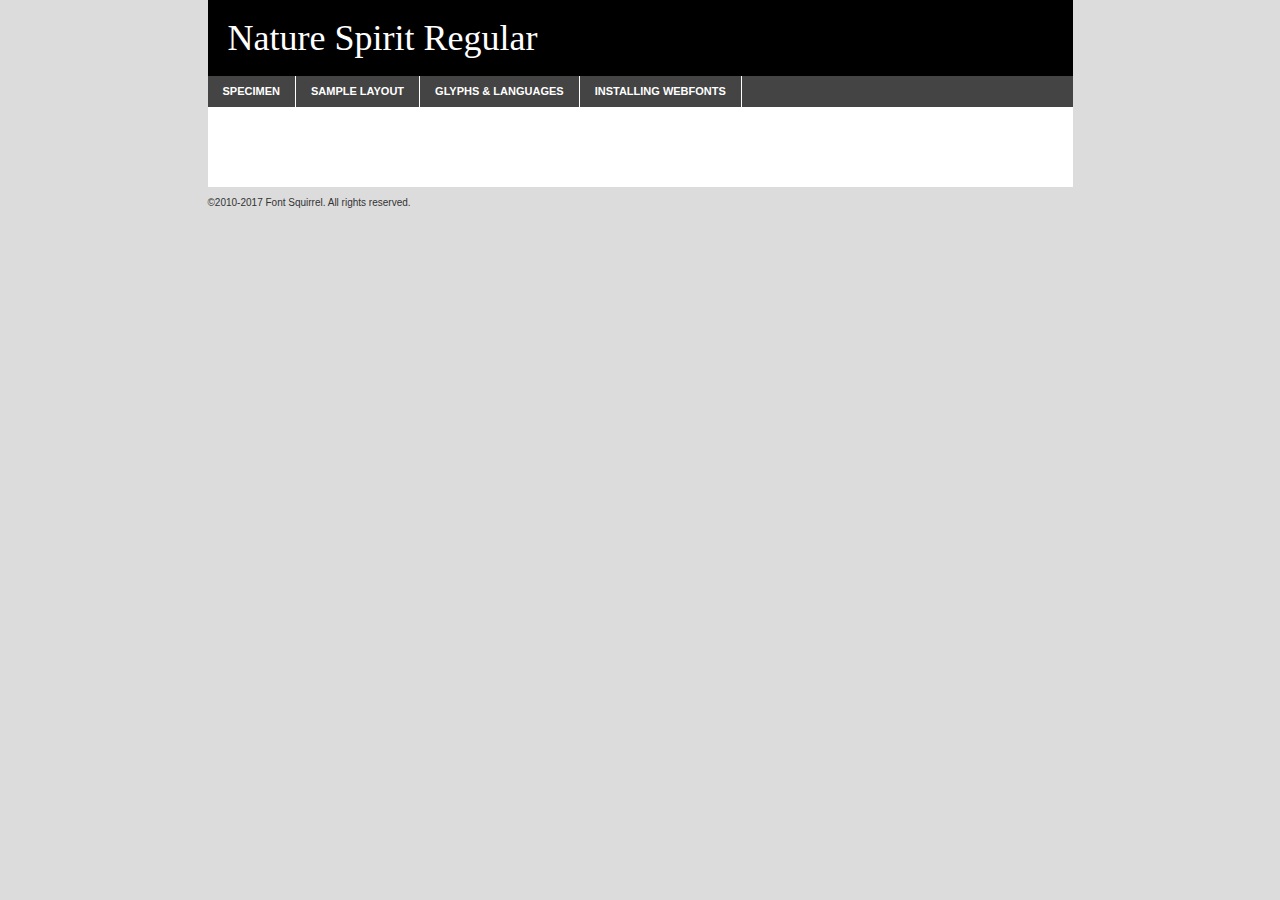
<file: fonts/naturespiritregular-demo.html>
<!DOCTYPE html PUBLIC "-//W3C//DTD XHTML 1.0 Transitional//EN"
	"http://www.w3.org/TR/xhtml1/DTD/xhtml1-transitional.dtd">

<html xmlns="http://www.w3.org/1999/xhtml" xml:lang="en" lang="en">
<head>
	<meta http-equiv="Content-Type" content="text/html; charset=utf-8" />
	<script src="http://ajax.googleapis.com/ajax/libs/jquery/1.7.2/jquery.min.js" type="text/javascript" charset="utf-8"></script>
	<script type="text/javascript">
	(function($){$.fn.easyTabs=function(option){var param=jQuery.extend({fadeSpeed:"fast",defaultContent:1,activeClass:'active'},option);$(this).each(function(){var thisId="#"+this.id;if(param.defaultContent==''){param.defaultContent=1;}
	if(typeof param.defaultContent=="number")
	{var defaultTab=$(thisId+" .tabs li:eq("+(param.defaultContent-1)+") a").attr('href').substr(1);}else{var defaultTab=param.defaultContent;}
	$(thisId+" .tabs li a").each(function(){var tabToHide=$(this).attr('href').substr(1);$("#"+tabToHide).addClass('easytabs-tab-content');});hideAll();changeContent(defaultTab);function hideAll(){$(thisId+" .easytabs-tab-content").hide();}
	function changeContent(tabId){hideAll();$(thisId+" .tabs li").removeClass(param.activeClass);$(thisId+" .tabs li a[href=#"+tabId+"]").closest('li').addClass(param.activeClass);if(param.fadeSpeed!="none")
	{$(thisId+" #"+tabId).fadeIn(param.fadeSpeed);}else{$(thisId+" #"+tabId).show();}}
	$(thisId+" .tabs li").click(function(){var tabId=$(this).find('a').attr('href').substr(1);changeContent(tabId);return false;});});}})(jQuery);
	</script>
	<link rel="stylesheet" href="specimen_files/specimen_stylesheet.css" type="text/css" charset="utf-8" />
	<link rel="stylesheet" href="stylesheet.css" type="text/css" charset="utf-8" />

	<style type="text/css">
					body{
				font-family: 'nature_spiritregular';
							}
		</style>

	<title>Nature Spirit Regular Specimen</title>
	
	
	<script type="text/javascript" charset="utf-8">
		$(document).ready(function() {
			$('#container').easyTabs({defaultContent:1});
		});
	</script>
</head>

<body>
<div id="container">
	<div id="header">
		Nature Spirit Regular	</div>
	<ul class="tabs">
		<li><a href="#specimen">Specimen</a></li>
		<li><a href="#layout">Sample Layout</a></li>
				<li><a href="#glyphs">Glyphs &amp; Languages</a></li>
		<li><a href="#installing">Installing Webfonts</a></li>
		
	</ul>
	
	<div id="main_content">

		
			<div id="specimen">
		
				<div class="section">
					<div class="grid12 firstcol">
						<div class="huge">AaBb</div>
					</div>
				</div>
		
				<div class="section">
					<div class="glyph_range">A&#x200B;B&#x200b;C&#x200b;D&#x200b;E&#x200b;F&#x200b;G&#x200b;H&#x200b;I&#x200b;J&#x200b;K&#x200b;L&#x200b;M&#x200b;N&#x200b;O&#x200b;P&#x200b;Q&#x200b;R&#x200b;S&#x200b;T&#x200b;U&#x200b;V&#x200b;W&#x200b;X&#x200b;Y&#x200b;Z&#x200b;a&#x200b;b&#x200b;c&#x200b;d&#x200b;e&#x200b;f&#x200b;g&#x200b;h&#x200b;i&#x200b;j&#x200b;k&#x200b;l&#x200b;m&#x200b;n&#x200b;o&#x200b;p&#x200b;q&#x200b;r&#x200b;s&#x200b;t&#x200b;u&#x200b;v&#x200b;w&#x200b;x&#x200b;y&#x200b;z&#x200b;1&#x200b;2&#x200b;3&#x200b;4&#x200b;5&#x200b;6&#x200b;7&#x200b;8&#x200b;9&#x200b;0&#x200b;&amp;&#x200b;.&#x200b;,&#x200b;?&#x200b;!&#x200b;&#64;&#x200b;(&#x200b;)&#x200b;#&#x200b;$&#x200b;%&#x200b;*&#x200b;+&#x200b;-&#x200b;=&#x200b;:&#x200b;;</div>
				</div>
				<div class="section">
					<div class="grid12 firstcol">
						<table class="sample_table">
							<tr><td>10</td><td class="size10">abcdefghijklmnopqrstuvwxyzABCDEFGHIJKLMNOPQRSTUVWXYZ0123456789abcdefghijklmnopqrstuvwxyzABCDEFGHIJKLMNOPQRSTUVWXYZ0123456789abcdefghijklmnopqrstuvwxyzABCDEFGHIJKLMNOPQRSTUVWXYZ</td></tr>
							<tr><td>11</td><td class="size11">abcdefghijklmnopqrstuvwxyzABCDEFGHIJKLMNOPQRSTUVWXYZ0123456789abcdefghijklmnopqrstuvwxyzABCDEFGHIJKLMNOPQRSTUVWXYZ0123456789abcdefghijklmnopqrstuvwxyzABCDEFGHIJKLMNOPQRSTUVWXYZ</td></tr>
							<tr><td>12</td><td class="size12">abcdefghijklmnopqrstuvwxyzABCDEFGHIJKLMNOPQRSTUVWXYZ0123456789abcdefghijklmnopqrstuvwxyzABCDEFGHIJKLMNOPQRSTUVWXYZ0123456789abcdefghijklmnopqrstuvwxyzABCDEFGHIJKLMNOPQRSTUVWXYZ</td></tr>
							<tr><td>13</td><td class="size13">abcdefghijklmnopqrstuvwxyzABCDEFGHIJKLMNOPQRSTUVWXYZ0123456789abcdefghijklmnopqrstuvwxyzABCDEFGHIJKLMNOPQRSTUVWXYZ0123456789abcdefghijklmnopqrstuvwxyzABCDEFGHIJKLMNOPQRSTUVWXYZ</td></tr>
							<tr><td>14</td><td class="size14">abcdefghijklmnopqrstuvwxyzABCDEFGHIJKLMNOPQRSTUVWXYZ0123456789abcdefghijklmnopqrstuvwxyzABCDEFGHIJKLMNOPQRSTUVWXYZ0123456789abcdefghijklmnopqrstuvwxyzABCDEFGHIJKLMNOPQRSTUVWXYZ</td></tr>
							<tr><td>16</td><td class="size16">abcdefghijklmnopqrstuvwxyzABCDEFGHIJKLMNOPQRSTUVWXYZ0123456789abcdefghijklmnopqrstuvwxyzABCDEFGHIJKLMNOPQRSTUVWXYZ</td></tr>
							<tr><td>18</td><td class="size18">abcdefghijklmnopqrstuvwxyzABCDEFGHIJKLMNOPQRSTUVWXYZ0123456789abcdefghijklmnopqrstuvwxyzABCDEFGHIJKLMNOPQRSTUVWXYZ</td></tr>
							<tr><td>20</td><td class="size20">abcdefghijklmnopqrstuvwxyzABCDEFGHIJKLMNOPQRSTUVWXYZ0123456789abcdefghijklmnopqrstuvwxyzABCDEFGHIJKLMNOPQRSTUVWXYZ</td></tr>
							<tr><td>24</td><td class="size24">abcdefghijklmnopqrstuvwxyzABCDEFGHIJKLMNOPQRSTUVWXYZ0123456789abcdefghijklmnopqrstuvwxyzABCDEFGHIJKLMNOPQRSTUVWXYZ</td></tr>
							<tr><td>30</td><td class="size30">abcdefghijklmnopqrstuvwxyzABCDEFGHIJKLMNOPQRSTUVWXYZ0123456789abcdefghijklmnopqrstuvwxyzABCDEFGHIJKLMNOPQRSTUVWXYZ</td></tr>
							<tr><td>36</td><td class="size36">abcdefghijklmnopqrstuvwxyzABCDEFGHIJKLMNOPQRSTUVWXYZ0123456789abcdefghijklmnopqrstuvwxyzABCDEFGHIJKLMNOPQRSTUVWXYZ</td></tr>
							<tr><td>48</td><td class="size48">abcdefghijklmnopqrstuvwxyzABCDEFGHIJKLMNOPQRSTUVWXYZ0123456789abcdefghijklmnopqrstuvwxyzABCDEFGHIJKLMNOPQRSTUVWXYZ</td></tr>
							<tr><td>60</td><td class="size60">abcdefghijklmnopqrstuvwxyzABCDEFGHIJKLMNOPQRSTUVWXYZ0123456789abcdefghijklmnopqrstuvwxyzABCDEFGHIJKLMNOPQRSTUVWXYZ</td></tr>
							<tr><td>72</td><td class="size72">abcdefghijklmnopqrstuvwxyzABCDEFGHIJKLMNOPQRSTUVWXYZ0123456789abcdefghijklmnopqrstuvwxyzABCDEFGHIJKLMNOPQRSTUVWXYZ</td></tr>
							<tr><td>90</td><td class="size90">abcdefghijklmnopqrstuvwxyzABCDEFGHIJKLMNOPQRSTUVWXYZ0123456789abcdefghijklmnopqrstuvwxyzABCDEFGHIJKLMNOPQRSTUVWXYZ</td></tr>
						</table>
				
					</div>
			
				</div>
		
		
		
								<div class="section" id="bodycomparison">


										<div id="xheight">
				<div class="fontbody">&#x25FC;&#x25FC;&#x25FC;&#x25FC;&#x25FC;&#x25FC;&#x25FC;&#x25FC;&#x25FC;&#x25FC;&#x25FC;&#x25FC;&#x25FC;&#x25FC;&#x25FC;&#x25FC;&#x25FC;&#x25FC;&#x25FC;&#x25FC;&#x25FC;&#x25FC;&#x25FC;&#x25FC;&#x25FC;&#x25FC;&#x25FC;&#x25FC;&#x25FC;&#x25FC;&#x25FC;&#x25FC;&#x25FC;&#x25FC;&#x25FC;&#x25FC;&#x25FC;&#x25FC;&#x25FC;&#x25FC;&#x25FC;&#x25FC;&#x25FC;&#x25FC;&#x25FC;&#x25FC;&#x25FC;&#x25FC;&#x25FC;&#x25FC;&#x25FC;&#x25FC;&#x25FC;&#x25FC;&#x25FC;&#x25FC;&#x25FC;&#x25FC;&#x25FC;&#x25FC;&#x25FC;&#x25FC;&#x25FC;&#x25FC;&#x25FC;&#x25FC;&#x25FC;&#x25FC;&#x25FC;&#x25FC;&#x25FC;&#x25FC;&#x25FC;&#x25FC;&#x25FC;&#x25FC;&#x25FC;&#x25FC;&#x25FC;&#x25FC;&#x25FC;&#x25FC;&#x25FC;&#x25FC;&#x25FC;&#x25FC;&#x25FC;&#x25FC;&#x25FC;&#x25FC;&#x25FC;&#x25FC;&#x25FC;&#x25FC;&#x25FC;&#x25FC;&#x25FC;&#x25FC;&#x25FC;body</div><div class="arialbody">body</div><div class="verdanabody">body</div><div class="georgiabody">body</div></div>
										<div class="fontbody" style="z-index:1">
											body<span>Nature Spirit Regular</span>
										</div>
										<div class="arialbody" style="z-index:1">
											body<span>Arial</span>
										</div>
										<div class="verdanabody" style="z-index:1">
											body<span>Verdana</span>
										</div>
										<div class="georgiabody" style="z-index:1">
											body<span>Georgia</span>
										</div>



								</div>
		
		
				<div class="section psample psample_row1" id="">
					
					<div class="grid2 firstcol">
						<p class="size10"><span>10.</span>Aenean lacinia bibendum nulla sed consectetur. Fusce dapibus, tellus ac cursus commodo, tortor mauris condimentum nibh, ut fermentum massa justo sit amet risus. Nullam id dolor id nibh ultricies vehicula ut id elit. Cum sociis natoque penatibus et magnis dis parturient montes, nascetur ridiculus mus. Nulla vitae elit libero, a pharetra augue.</p>
			
					</div>
					<div class="grid3">
						<p class="size11"><span>11.</span>Aenean lacinia bibendum nulla sed consectetur. Fusce dapibus, tellus ac cursus commodo, tortor mauris condimentum nibh, ut fermentum massa justo sit amet risus. Nullam id dolor id nibh ultricies vehicula ut id elit. Cum sociis natoque penatibus et magnis dis parturient montes, nascetur ridiculus mus. Nulla vitae elit libero, a pharetra augue.</p>
			
					</div>
					<div class="grid3">
						<p class="size12"><span>12.</span>Aenean lacinia bibendum nulla sed consectetur. Fusce dapibus, tellus ac cursus commodo, tortor mauris condimentum nibh, ut fermentum massa justo sit amet risus. Nullam id dolor id nibh ultricies vehicula ut id elit. Cum sociis natoque penatibus et magnis dis parturient montes, nascetur ridiculus mus. Nulla vitae elit libero, a pharetra augue.</p>
			
					</div>
					<div class="grid4">
						<p class="size13"><span>13.</span>Aenean lacinia bibendum nulla sed consectetur. Fusce dapibus, tellus ac cursus commodo, tortor mauris condimentum nibh, ut fermentum massa justo sit amet risus. Nullam id dolor id nibh ultricies vehicula ut id elit. Cum sociis natoque penatibus et magnis dis parturient montes, nascetur ridiculus mus. Nulla vitae elit libero, a pharetra augue.</p>
			
					</div>
					<div class="white_blend"></div>
					
				</div>
				<div class="section psample psample_row2" id="">
					<div class="grid3 firstcol">
						<p class="size14"><span>14.</span>Aenean lacinia bibendum nulla sed consectetur. Fusce dapibus, tellus ac cursus commodo, tortor mauris condimentum nibh, ut fermentum massa justo sit amet risus. Nullam id dolor id nibh ultricies vehicula ut id elit. Cum sociis natoque penatibus et magnis dis parturient montes, nascetur ridiculus mus. Nulla vitae elit libero, a pharetra augue.</p>
			
					</div>
					<div class="grid4">
						<p class="size16"><span>16.</span>Aenean lacinia bibendum nulla sed consectetur. Fusce dapibus, tellus ac cursus commodo, tortor mauris condimentum nibh, ut fermentum massa justo sit amet risus. Nullam id dolor id nibh ultricies vehicula ut id elit. Cum sociis natoque penatibus et magnis dis parturient montes, nascetur ridiculus mus. Nulla vitae elit libero, a pharetra augue.</p>
			
					</div>
					<div class="grid5">
						<p class="size18"><span>18.</span>Aenean lacinia bibendum nulla sed consectetur. Fusce dapibus, tellus ac cursus commodo, tortor mauris condimentum nibh, ut fermentum massa justo sit amet risus. Nullam id dolor id nibh ultricies vehicula ut id elit. Cum sociis natoque penatibus et magnis dis parturient montes, nascetur ridiculus mus. Nulla vitae elit libero, a pharetra augue.</p>
			
					</div>

					<div class="white_blend"></div>

				</div>
				
				<div class="section psample psample_row3" id="">
					<div class="grid5 firstcol">
						<p class="size20"><span>20.</span>Aenean lacinia bibendum nulla sed consectetur. Fusce dapibus, tellus ac cursus commodo, tortor mauris condimentum nibh, ut fermentum massa justo sit amet risus. Nullam id dolor id nibh ultricies vehicula ut id elit. Cum sociis natoque penatibus et magnis dis parturient montes, nascetur ridiculus mus. Nulla vitae elit libero, a pharetra augue.</p>
					</div>
					<div class="grid7">
						<p class="size24"><span>24.</span>Aenean lacinia bibendum nulla sed consectetur. Fusce dapibus, tellus ac cursus commodo, tortor mauris condimentum nibh, ut fermentum massa justo sit amet risus. Nullam id dolor id nibh ultricies vehicula ut id elit. Cum sociis natoque penatibus et magnis dis parturient montes, nascetur ridiculus mus. Nulla vitae elit libero, a pharetra augue.</p>
					</div>
					
					<div class="white_blend"></div>
					
				</div>
				
				<div class="section psample psample_row4" id="">
					<div class="grid12 firstcol">
						<p class="size30"><span>30.</span>Aenean lacinia bibendum nulla sed consectetur. Fusce dapibus, tellus ac cursus commodo, tortor mauris condimentum nibh, ut fermentum massa justo sit amet risus. Nullam id dolor id nibh ultricies vehicula ut id elit. Cum sociis natoque penatibus et magnis dis parturient montes, nascetur ridiculus mus. Nulla vitae elit libero, a pharetra augue.</p>
					</div>
					<div class="white_blend"></div>
					
				</div>
				
				
				
				<div class="section psample psample_row1 fullreverse">
					<div class="grid2 firstcol">
						<p class="size10"><span>10.</span>Aenean lacinia bibendum nulla sed consectetur. Fusce dapibus, tellus ac cursus commodo, tortor mauris condimentum nibh, ut fermentum massa justo sit amet risus. Nullam id dolor id nibh ultricies vehicula ut id elit. Cum sociis natoque penatibus et magnis dis parturient montes, nascetur ridiculus mus. Nulla vitae elit libero, a pharetra augue.</p>
			
					</div>
					<div class="grid3">
						<p class="size11"><span>11.</span>Aenean lacinia bibendum nulla sed consectetur. Fusce dapibus, tellus ac cursus commodo, tortor mauris condimentum nibh, ut fermentum massa justo sit amet risus. Nullam id dolor id nibh ultricies vehicula ut id elit. Cum sociis natoque penatibus et magnis dis parturient montes, nascetur ridiculus mus. Nulla vitae elit libero, a pharetra augue.</p>
			
					</div>
					<div class="grid3">
						<p class="size12"><span>12.</span>Aenean lacinia bibendum nulla sed consectetur. Fusce dapibus, tellus ac cursus commodo, tortor mauris condimentum nibh, ut fermentum massa justo sit amet risus. Nullam id dolor id nibh ultricies vehicula ut id elit. Cum sociis natoque penatibus et magnis dis parturient montes, nascetur ridiculus mus. Nulla vitae elit libero, a pharetra augue.</p>
			
					</div>
					<div class="grid4">
						<p class="size13"><span>13.</span>Aenean lacinia bibendum nulla sed consectetur. Fusce dapibus, tellus ac cursus commodo, tortor mauris condimentum nibh, ut fermentum massa justo sit amet risus. Nullam id dolor id nibh ultricies vehicula ut id elit. Cum sociis natoque penatibus et magnis dis parturient montes, nascetur ridiculus mus. Nulla vitae elit libero, a pharetra augue.</p>
			
					</div>
					<div class="black_blend"></div>
					
				</div>
				
				<div class="section psample psample_row2 fullreverse">
					<div class="grid3 firstcol">
						<p class="size14"><span>14.</span>Aenean lacinia bibendum nulla sed consectetur. Fusce dapibus, tellus ac cursus commodo, tortor mauris condimentum nibh, ut fermentum massa justo sit amet risus. Nullam id dolor id nibh ultricies vehicula ut id elit. Cum sociis natoque penatibus et magnis dis parturient montes, nascetur ridiculus mus. Nulla vitae elit libero, a pharetra augue.</p>
			
					</div>
					<div class="grid4">
						<p class="size16"><span>16.</span>Aenean lacinia bibendum nulla sed consectetur. Fusce dapibus, tellus ac cursus commodo, tortor mauris condimentum nibh, ut fermentum massa justo sit amet risus. Nullam id dolor id nibh ultricies vehicula ut id elit. Cum sociis natoque penatibus et magnis dis parturient montes, nascetur ridiculus mus. Nulla vitae elit libero, a pharetra augue.</p>
			
					</div>
					<div class="grid5">
						<p class="size18"><span>18.</span>Aenean lacinia bibendum nulla sed consectetur. Fusce dapibus, tellus ac cursus commodo, tortor mauris condimentum nibh, ut fermentum massa justo sit amet risus. Nullam id dolor id nibh ultricies vehicula ut id elit. Cum sociis natoque penatibus et magnis dis parturient montes, nascetur ridiculus mus. Nulla vitae elit libero, a pharetra augue.</p>
			
					</div>
					<div class="black_blend"></div>

				</div>
				
				<div class="section psample fullreverse psample_row3" id="">
					<div class="grid5 firstcol">
						<p class="size20"><span>20.</span>Aenean lacinia bibendum nulla sed consectetur. Fusce dapibus, tellus ac cursus commodo, tortor mauris condimentum nibh, ut fermentum massa justo sit amet risus. Nullam id dolor id nibh ultricies vehicula ut id elit. Cum sociis natoque penatibus et magnis dis parturient montes, nascetur ridiculus mus. Nulla vitae elit libero, a pharetra augue.</p>
					</div>
					<div class="grid7">
						<p class="size24"><span>24.</span>Aenean lacinia bibendum nulla sed consectetur. Fusce dapibus, tellus ac cursus commodo, tortor mauris condimentum nibh, ut fermentum massa justo sit amet risus. Nullam id dolor id nibh ultricies vehicula ut id elit. Cum sociis natoque penatibus et magnis dis parturient montes, nascetur ridiculus mus. Nulla vitae elit libero, a pharetra augue.</p>
					</div>
					
					<div class="black_blend"></div>
					
				</div>
				
				<div class="section psample fullreverse psample_row4" id="" style="border-bottom: 20px #000 solid;">
					<div class="grid12 firstcol">
						<p class="size30"><span>30.</span>Aenean lacinia bibendum nulla sed consectetur. Fusce dapibus, tellus ac cursus commodo, tortor mauris condimentum nibh, ut fermentum massa justo sit amet risus. Nullam id dolor id nibh ultricies vehicula ut id elit. Cum sociis natoque penatibus et magnis dis parturient montes, nascetur ridiculus mus. Nulla vitae elit libero, a pharetra augue.</p>
					</div>
					<div class="black_blend"></div>
					
				</div>
				
				
				
				
			</div>
			
			<div id="layout">
				
				<div class="section">
					
					<div class="grid12 firstcol">
						<h1>Lorem Ipsum Dolor</h1>
						<h2>Etiam porta sem malesuada magna mollis euismod</h2>
						
						<p class="byline">By <a href="#link">Aenean Lacinia</a></p>
					</div>
				</div>
				<div class="section">
					<div class="grid8 firstcol">
						<p class="large">Donec sed odio dui. Morbi leo risus, porta ac consectetur ac, vestibulum at eros. Fusce dapibus, tellus ac cursus commodo, tortor mauris condimentum nibh, ut fermentum massa justo sit amet risus. </p>

						
						<h3>Pellentesque ornare sem</h3>

						<p>Maecenas sed diam eget risus varius blandit sit amet non magna. Maecenas faucibus mollis interdum. Donec ullamcorper nulla non metus auctor fringilla. Nullam id dolor id nibh ultricies vehicula ut id elit. Nullam id dolor id nibh ultricies vehicula ut id elit. </p>

						<p>Aenean eu leo quam. Pellentesque ornare sem lacinia quam venenatis vestibulum. Lorem ipsum dolor sit amet, consectetur adipiscing elit. Cum sociis natoque penatibus et magnis dis parturient montes, nascetur ridiculus mus. </p>

						<p>Nulla vitae elit libero, a pharetra augue. Praesent commodo cursus magna, vel scelerisque nisl consectetur et. Aenean lacinia bibendum nulla sed consectetur. </p>

						<p>Nullam quis risus eget urna mollis ornare vel eu leo. Nullam quis risus eget urna mollis ornare vel eu leo. Maecenas sed diam eget risus varius blandit sit amet non magna. Donec ullamcorper nulla non metus auctor fringilla. </p>

						<h3>Cras mattis consectetur</h3>

						<p>Aenean eu leo quam. Pellentesque ornare sem lacinia quam venenatis vestibulum. Aenean lacinia bibendum nulla sed consectetur. Integer posuere erat a ante venenatis dapibus posuere velit aliquet. Cras mattis consectetur purus sit amet fermentum. </p>

						<p>Nullam id dolor id nibh ultricies vehicula ut id elit. Nullam quis risus eget urna mollis ornare vel eu leo. Cras mattis consectetur purus sit amet fermentum.</p>
					</div>
					
					<div class="grid4 sidebar">
						
						<div class="box reverse">
							<p class="last">Nullam quis risus eget urna mollis ornare vel eu leo. Donec ullamcorper nulla non metus auctor fringilla. Cras mattis consectetur purus sit amet fermentum. Sed posuere consectetur est at lobortis. Lorem ipsum dolor sit amet, consectetur adipiscing elit. </p>
						</div>
						
						<p class="caption">Maecenas sed diam eget risus varius.</p>

						<p>Vestibulum id ligula porta felis euismod semper. Integer posuere erat a ante venenatis dapibus posuere velit aliquet. Vestibulum id ligula porta felis euismod semper. Sed posuere consectetur est at lobortis. Maecenas sed diam eget risus varius blandit sit amet non magna. Fusce dapibus, tellus ac cursus commodo, tortor mauris condimentum nibh, ut fermentum massa justo sit amet risus. </p>

					

						<p>Duis mollis, est non commodo luctus, nisi erat porttitor ligula, eget lacinia odio sem nec elit. Aenean lacinia bibendum nulla sed consectetur. Vivamus sagittis lacus vel augue laoreet rutrum faucibus dolor auctor. Aenean lacinia bibendum nulla sed consectetur. Nullam quis risus eget urna mollis ornare vel eu leo. </p>

						<p>Praesent commodo cursus magna, vel scelerisque nisl consectetur et. Donec ullamcorper nulla non metus auctor fringilla. Maecenas faucibus mollis interdum. Fusce dapibus, tellus ac cursus commodo, tortor mauris condimentum nibh, ut fermentum massa justo sit amet risus. </p>

					</div>
				</div>
				
			</div>


			



		<div id="glyphs">
			<div class="section">
				<div class="grid12 firstcol">
			
				<h1>Language Support</h1>
				<p>The subset of Nature Spirit Regular in this kit supports the following languages:<br />
			
					English, Arrernte, Bislama, Cebuano, Fijian, Gilbertese, Hmong, Ibanag, Iloko_ilokano, Interglossa_glosa, Interlingua, Lojban, Norfolk_pitcairnese, Oromo, Rotokas, Seychelles_creole, Shona, Somali, Southern_ndebele, Swahili, Swati_swazi, Tok_pisin, Warlpiri, Xhosa, Zulu, Latinbasic, Demo				</p>
				<h1>Glyph Chart</h1>
				<p>The subset of Nature Spirit Regular in this kit includes all the glyphs listed below. Unicode entities are included above each glyph to help you insert individual characters into your layout.</p>
				<div id="glyph_chart">
			
																				 <div><p>&amp;#13;</p>&#13;</div>
																				 <div><p>&amp;#32;</p>&#32;</div>
																				 <div><p>&amp;#33;</p>&#33;</div>
																				 <div><p>&amp;#34;</p>&#34;</div>
																				 <div><p>&amp;#35;</p>&#35;</div>
																				 <div><p>&amp;#36;</p>&#36;</div>
																				 <div><p>&amp;#37;</p>&#37;</div>
																				 <div><p>&amp;#38;</p>&#38;</div>
																				 <div><p>&amp;#39;</p>&#39;</div>
																				 <div><p>&amp;#40;</p>&#40;</div>
																				 <div><p>&amp;#41;</p>&#41;</div>
																				 <div><p>&amp;#42;</p>&#42;</div>
																				 <div><p>&amp;#43;</p>&#43;</div>
																				 <div><p>&amp;#44;</p>&#44;</div>
																				 <div><p>&amp;#45;</p>&#45;</div>
																				 <div><p>&amp;#46;</p>&#46;</div>
																				 <div><p>&amp;#47;</p>&#47;</div>
																				 <div><p>&amp;#48;</p>&#48;</div>
																				 <div><p>&amp;#49;</p>&#49;</div>
																				 <div><p>&amp;#50;</p>&#50;</div>
																				 <div><p>&amp;#51;</p>&#51;</div>
																				 <div><p>&amp;#52;</p>&#52;</div>
																				 <div><p>&amp;#53;</p>&#53;</div>
																				 <div><p>&amp;#54;</p>&#54;</div>
																				 <div><p>&amp;#55;</p>&#55;</div>
																				 <div><p>&amp;#56;</p>&#56;</div>
																				 <div><p>&amp;#57;</p>&#57;</div>
																				 <div><p>&amp;#58;</p>&#58;</div>
																				 <div><p>&amp;#59;</p>&#59;</div>
																				 <div><p>&amp;#60;</p>&#60;</div>
																				 <div><p>&amp;#61;</p>&#61;</div>
																				 <div><p>&amp;#62;</p>&#62;</div>
																				 <div><p>&amp;#63;</p>&#63;</div>
																				 <div><p>&amp;#64;</p>&#64;</div>
																				 <div><p>&amp;#65;</p>&#65;</div>
																				 <div><p>&amp;#66;</p>&#66;</div>
																				 <div><p>&amp;#67;</p>&#67;</div>
																				 <div><p>&amp;#68;</p>&#68;</div>
																				 <div><p>&amp;#69;</p>&#69;</div>
																				 <div><p>&amp;#70;</p>&#70;</div>
																				 <div><p>&amp;#71;</p>&#71;</div>
																				 <div><p>&amp;#72;</p>&#72;</div>
																				 <div><p>&amp;#73;</p>&#73;</div>
																				 <div><p>&amp;#74;</p>&#74;</div>
																				 <div><p>&amp;#75;</p>&#75;</div>
																				 <div><p>&amp;#76;</p>&#76;</div>
																				 <div><p>&amp;#77;</p>&#77;</div>
																				 <div><p>&amp;#78;</p>&#78;</div>
																				 <div><p>&amp;#79;</p>&#79;</div>
																				 <div><p>&amp;#80;</p>&#80;</div>
																				 <div><p>&amp;#81;</p>&#81;</div>
																				 <div><p>&amp;#82;</p>&#82;</div>
																				 <div><p>&amp;#83;</p>&#83;</div>
																				 <div><p>&amp;#84;</p>&#84;</div>
																				 <div><p>&amp;#85;</p>&#85;</div>
																				 <div><p>&amp;#86;</p>&#86;</div>
																				 <div><p>&amp;#87;</p>&#87;</div>
																				 <div><p>&amp;#88;</p>&#88;</div>
																				 <div><p>&amp;#89;</p>&#89;</div>
																				 <div><p>&amp;#90;</p>&#90;</div>
																				 <div><p>&amp;#91;</p>&#91;</div>
																				 <div><p>&amp;#92;</p>&#92;</div>
																				 <div><p>&amp;#93;</p>&#93;</div>
																				 <div><p>&amp;#94;</p>&#94;</div>
																				 <div><p>&amp;#97;</p>&#97;</div>
																				 <div><p>&amp;#98;</p>&#98;</div>
																				 <div><p>&amp;#99;</p>&#99;</div>
																				 <div><p>&amp;#100;</p>&#100;</div>
																				 <div><p>&amp;#101;</p>&#101;</div>
																				 <div><p>&amp;#102;</p>&#102;</div>
																				 <div><p>&amp;#103;</p>&#103;</div>
																				 <div><p>&amp;#104;</p>&#104;</div>
																				 <div><p>&amp;#105;</p>&#105;</div>
																				 <div><p>&amp;#106;</p>&#106;</div>
																				 <div><p>&amp;#107;</p>&#107;</div>
																				 <div><p>&amp;#108;</p>&#108;</div>
																				 <div><p>&amp;#109;</p>&#109;</div>
																				 <div><p>&amp;#110;</p>&#110;</div>
																				 <div><p>&amp;#111;</p>&#111;</div>
																				 <div><p>&amp;#112;</p>&#112;</div>
																				 <div><p>&amp;#113;</p>&#113;</div>
																				 <div><p>&amp;#114;</p>&#114;</div>
																				 <div><p>&amp;#115;</p>&#115;</div>
																				 <div><p>&amp;#116;</p>&#116;</div>
																				 <div><p>&amp;#117;</p>&#117;</div>
																				 <div><p>&amp;#118;</p>&#118;</div>
																				 <div><p>&amp;#119;</p>&#119;</div>
																				 <div><p>&amp;#120;</p>&#120;</div>
																				 <div><p>&amp;#121;</p>&#121;</div>
																				 <div><p>&amp;#122;</p>&#122;</div>
																				 <div><p>&amp;#123;</p>&#123;</div>
																				 <div><p>&amp;#124;</p>&#124;</div>
																				 <div><p>&amp;#125;</p>&#125;</div>
																				 <div><p>&amp;#126;</p>&#126;</div>
																				 <div><p>&amp;#160;</p>&#160;</div>
																				 <div><p>&amp;#173;</p>&#173;</div>
																				 <div><p>&amp;#65;</p>&#65;</div>
																				 <div><p>&amp;#65;</p>&#65;</div>
																				 <div><p>&amp;#65;</p>&#65;</div>
																				 <div><p>&amp;#65;</p>&#65;</div>
																				 <div><p>&amp;#65;</p>&#65;</div>
																				 <div><p>&amp;#69;</p>&#69;</div>
																				 <div><p>&amp;#69;</p>&#69;</div>
																				 <div><p>&amp;#69;</p>&#69;</div>
																				 <div><p>&amp;#73;</p>&#73;</div>
																				 <div><p>&amp;#73;</p>&#73;</div>
																				 <div><p>&amp;#73;</p>&#73;</div>
																				 <div><p>&amp;#79;</p>&#79;</div>
																				 <div><p>&amp;#79;</p>&#79;</div>
																				 <div><p>&amp;#79;</p>&#79;</div>
																				 <div><p>&amp;#79;</p>&#79;</div>
																				 <div><p>&amp;#79;</p>&#79;</div>
																				 <div><p>&amp;#85;</p>&#85;</div>
																				 <div><p>&amp;#85;</p>&#85;</div>
																				 <div><p>&amp;#85;</p>&#85;</div>
																				 <div><p>&amp;#97;</p>&#97;</div>
																				 <div><p>&amp;#97;</p>&#97;</div>
																				 <div><p>&amp;#97;</p>&#97;</div>
																				 <div><p>&amp;#97;</p>&#97;</div>
																				 <div><p>&amp;#97;</p>&#97;</div>
																				 <div><p>&amp;#101;</p>&#101;</div>
																				 <div><p>&amp;#101;</p>&#101;</div>
																				 <div><p>&amp;#101;</p>&#101;</div>
																				 <div><p>&amp;#105;</p>&#105;</div>
																				 <div><p>&amp;#105;</p>&#105;</div>
																				 <div><p>&amp;#105;</p>&#105;</div>
																				 <div><p>&amp;#111;</p>&#111;</div>
																				 <div><p>&amp;#111;</p>&#111;</div>
																				 <div><p>&amp;#111;</p>&#111;</div>
																				 <div><p>&amp;#111;</p>&#111;</div>
																				 <div><p>&amp;#111;</p>&#111;</div>
																				 <div><p>&amp;#117;</p>&#117;</div>
																				 <div><p>&amp;#117;</p>&#117;</div>
																				 <div><p>&amp;#117;</p>&#117;</div>
																				 <div><p>&amp;#121;</p>&#121;</div>
																				 <div><p>&amp;#8192;</p>&#8192;</div>
																				 <div><p>&amp;#8193;</p>&#8193;</div>
																				 <div><p>&amp;#8194;</p>&#8194;</div>
																				 <div><p>&amp;#8195;</p>&#8195;</div>
																				 <div><p>&amp;#8196;</p>&#8196;</div>
																				 <div><p>&amp;#8197;</p>&#8197;</div>
																				 <div><p>&amp;#8198;</p>&#8198;</div>
																				 <div><p>&amp;#8199;</p>&#8199;</div>
																				 <div><p>&amp;#8200;</p>&#8200;</div>
																				 <div><p>&amp;#8201;</p>&#8201;</div>
																				 <div><p>&amp;#8202;</p>&#8202;</div>
																				 <div><p>&amp;#8208;</p>&#8208;</div>
																				 <div><p>&amp;#8209;</p>&#8209;</div>
																				 <div><p>&amp;#8210;</p>&#8210;</div>
																				 <div><p>&amp;#8211;</p>&#8211;</div>
																				 <div><p>&amp;#8212;</p>&#8212;</div>
																				 <div><p>&amp;#8239;</p>&#8239;</div>
																				 <div><p>&amp;#8287;</p>&#8287;</div>
																				 <div><p>&amp;#9724;</p>&#9724;</div>
																																						</div>	
				</div>
		
		
			</div>
		</div>
		
		
		<div id="specs">
			
		</div>
	
		<div id="installing">
			<div class="section">
				<div class="grid7 firstcol">
					<h1>Installing Webfonts</h1>
					
					<p>Webfonts are supported by all major browser platforms but not all in the same way. There are currently four different font formats that must be included in order to target all browsers. This includes TTF, WOFF, EOT and SVG.</p>
					
					<h2>1. Upload your webfonts</h2>
					<p>You must upload your webfont kit to your website. They should be in or near the same directory as your CSS files.</p>
					
					<h2>2. Include the webfont stylesheet</h2>
					<p>A special CSS @font-face declaration helps the various browsers select the appropriate font it needs without causing you a bunch of headaches. Learn more about this syntax by reading the <a href="https://www.fontspring.com/blog/further-hardening-of-the-bulletproof-syntax">Fontspring blog post</a> about it. The code for it is as follows:</p>


<code>
@font-face{ 
	font-family: 'MyWebFont';
	src: url('WebFont.eot');
	src: url('WebFont.eot?#iefix') format('embedded-opentype'),
	     url('WebFont.woff') format('woff'),
	     url('WebFont.ttf') format('truetype'),
	     url('WebFont.svg#webfont') format('svg');
}
</code>

	<p>We've already gone ahead and generated the code for you. All you have to do is link to the stylesheet in your HTML, like this:</p>
	<code>&lt;link rel=&quot;stylesheet&quot; href=&quot;stylesheet.css&quot; type=&quot;text/css&quot; charset=&quot;utf-8&quot; /&gt;</code>

					<h2>3. Modify your own stylesheet</h2>
					<p>To take advantage of your new fonts, you must tell your stylesheet to use them. Look at the original @font-face declaration above and find the property called "font-family." The name linked there will be what you use to reference the font. Prepend that webfont name to the font stack in the "font-family" property, inside the selector you want to change. For example:</p>
<code>p { font-family: 'WebFont', Arial, sans-serif; }</code>

<h2>4. Test</h2>
<p>Getting webfonts to work cross-browser <em>can</em> be tricky. Use the information in the sidebar to help you if you find that fonts aren't loading in a particular browser.</p>
				</div>
				
				<div class="grid5 sidebar">
					<div class="box">
						<h2>Troubleshooting<br />Font-Face Problems</h2>
						<p>Having trouble getting your webfonts to load in your new website? Here are some tips to sort out what might be the problem.</p>

						<h3>Fonts not showing in any browser</h3>

						<p>This sounds like you need to work on the plumbing. You either did not upload the fonts to the correct directory, or you did not link the fonts properly in the CSS. If you've confirmed that all this is correct and you still have a problem, take a look at your .htaccess file and see if requests are getting intercepted.</p>

						<h3>Fonts not loading in iPhone or iPad</h3>

						<p>The most common problem here is that you are serving the fonts from an IIS server. IIS refuses to serve files that have unknown MIME types. If that is the case, you must set the MIME type for SVG to "image/svg+xml" in the server settings. Follow these instructions from Microsoft if you need help.</p>

						<h3>Fonts not loading in Firefox</h3>

						<p>The primary reason for this failure? You are still using a version Firefox older than 3.5. So upgrade already! If that isn't it, then you are very likely serving fonts from a different domain. Firefox requires that all font assets be served from the same domain. Lastly it is possible that you need to add WOFF to your list of MIME types (if you are serving via IIS.)</p>

						<h3>Fonts not loading in IE</h3>

						<p>Are you looking at Internet Explorer on an actual Windows machine or are you cheating by using a service like Adobe BrowserLab? Many of these screenshot services do not render @font-face for IE. Best to test it on a real machine.</p>

						<h3>Fonts not loading in IE9</h3>

						<p>IE9, like Firefox, requires that fonts be served from the same domain as the website. Make sure that is the case.</p>
					</div>
				</div>
			</div>
			
		</div>
	
	</div>
	<div id="footer">
		<p>&copy;2010-2017 Font Squirrel. All rights reserved.</p>
	</div>
</div>
</body>
</html>
</file>
<file: fonts/stylesheet.css>
/*! Generated by Font Squirrel (https://www.fontsquirrel.com) on March 11, 2019 */



@font-face {
    font-family: 'nature spirit';
    src: url('www.imagistic.in/css/fonts/naturespiritregular-webfont.woff2') format('woff2'),
         url('www.imagistic.in/css/fonts/naturespiritregular-webfont.woff') format('woff');
    font-weight: normal;
    font-style: normal;

}
</file>
<file: fonts/specimen_files/specimen_stylesheet.css>
@import url('grid_12-825-55-15.css');

/*  
	CSS Reset by Eric Meyer - Released under Public Domain
    http://meyerweb.com/eric/tools/css/reset/
*/
html, body, div, span, applet, object, iframe,
h1, h2, h3, h4, h5, h6, p, blockquote, pre,
a, abbr, acronym, address, big, cite, code,
del, dfn, em, font, img, ins, kbd, q, s, samp,
small, strike, strong, sub, sup, tt, var,
b, u, i, center, dl, dt, dd, ol, ul, li,
fieldset, form, label, legend, table, 
caption, tbody, tfoot, thead, tr, th, td 
                  {margin: 0;padding: 0;border: 0;outline: 0;
                  font-size: 100%;vertical-align: baseline;
                  background: transparent;}
body              {line-height: 1;}
ol, ul            {list-style: none;}
blockquote, q     {quotes: none;}
blockquote:before, blockquote:after,
q:before, q:after {content: '';	content: none;}
:focus            {outline: 0;}
ins               {text-decoration: none;}
del               {text-decoration: line-through;}
table             {border-collapse: collapse;border-spacing: 0;}




body {
	color: #000;
	background-color: #dcdcdc;
}

a {
	text-decoration: none;
	color: #1883ba;
}

h1{
	font-size: 32px;
	font-weight: normal;
	font-style: normal;
	margin-bottom: 18px;
}

h2{
	font-size: 18px;
}

#container {
	width: 865px;
	margin: 0px auto;
}


#header {
	padding: 20px;
	font-size: 36px;
	background-color: #000;
	color: #fff;
}

#header span {
	color: #666;
}
#main_content {
	background-color: #fff;
	padding: 60px 20px 20px;
}


#footer p {
	margin: 0;
	padding-top: 10px;
	padding-bottom: 50px;
	color: #333;
	font: 10px Arial, sans-serif;
}

.tabs {
	width: 100%;
	height: 31px;
	background-color: #444;
}
.tabs li {
	float:  left;
	margin: 0;
	overflow: hidden;
	background-color: #444;
}
.tabs li a {
	display: block;
	color: #fff;
	text-decoration: none;
	font: bold 11px/11px 'Arial';
	text-transform: uppercase;
	padding: 10px 15px;
	border-right: 1px solid #fff;
}

.tabs li a:hover {
		background-color: #00b3ff;

}

.tabs li.active a {
	color:  #000;
	background-color: #fff;
}



div.huge {
	
	font-size: 300px;
	line-height: 1em;
	padding: 0;
	letter-spacing: -.02em;
	overflow: hidden;
}
div.glyph_range {
	font-size: 72px;
	line-height: 1.1em;
}

.size10{ font-size: 10px; }
.size11{ font-size: 11px; }
.size12{ font-size: 12px; }
.size13{ font-size: 13px; }
.size14{ font-size: 14px; }
.size16{ font-size: 16px; }
.size18{ font-size: 18px; }
.size20{ font-size: 20px; }
.size24{ font-size: 24px; }
.size30{ font-size: 30px; }
.size36{ font-size: 36px; }
.size48{ font-size: 48px; }
.size60{ font-size: 60px; }
.size72{ font-size: 72px; }
.size90{ font-size: 90px; }


.psample_row1 {	height: 120px;}
.psample_row1 {	height: 120px;}
.psample_row2 {	height: 160px;}
.psample_row3 {	height: 160px;}
.psample_row4 {	height: 160px;}

.psample {
	overflow: hidden;
	position: relative;
}
.psample p {
	line-height: 1.3em;
	display: block;
	overflow: hidden;
	margin: 0;
}

.psample span {
	margin-right: .5em;
}

.white_blend {
	width: 100%;
	height: 61px;
	background-image: url([data-uri]);
	position: absolute;
	bottom: 0;
}
.black_blend {
	width: 100%;
	height: 61px;
	background-image: url([data-uri]);
	position: absolute;
	bottom: 0;
}
.fullreverse {
	background:  #000 !important;
	color:  #fff !important;
	margin-left: -20px;
	padding-left: 20px;
	margin-right: -20px;
	padding-right: 20px;
	padding: 20px;
	margin-bottom:0;
}


.sample_table td {
	padding-top: 3px;
	padding-bottom:5px;
	padding-left: 5px;
	vertical-align: middle;
	line-height: 1.2em;
}

.sample_table td:first-child {
	background-color: #eee;
	text-align: right;
	padding-right: 5px;
	padding-left: 0;
	padding: 5px;
	font: 11px/12px "Courier New", Courier, mono;
}

code {
	white-space: pre;
	background-color: #eee;
	display: block;
	padding: 10px;
	margin-bottom: 18px;
	overflow: auto;
}


.bottom,.last 	{margin-bottom:0 !important; padding-bottom:0 !important;}

.box  { 
  padding: 18px; 
  margin-bottom: 18px; 
  background: #eee; 
}

.reverse,.reversed { background:  #000 !important;color:  #fff !important; border: none !important;}

#bodycomparison {
	position: relative;
	overflow: hidden;
	font-size: 72px;
	height: 90px;
	white-space: nowrap;
}

#bodycomparison div{
	font-size: 72px;
	line-height: 90px;
	display: inline;
	margin: 0 15px 0 0;
	padding: 0;
}

#bodycomparison div span{
	font: 10px Arial;
	position: absolute;
	left: 0;
}
#xheight {
	float: none;
	position: absolute;
	color: #d9f3ff;
	font-size: 72px;
	line-height: 90px;
}

.fontbody {
 position: relative;
}
.arialbody{
	font-family: Arial;
	position: relative;
}
.verdanabody{
	font-family: Verdana;
	position: relative;
}
.georgiabody{
	font-family: Georgia;
	position: relative;
}

/* @group Layout page
 */

#layout h1 {
	font-size: 36px;
	line-height: 42px;
	font-weight: normal;
	font-style: normal;
}

#layout h2 {
	font-size: 24px;
	line-height: 23px;
	font-weight: normal;
	font-style: normal;
}

#layout h3 {
	font-size: 22px;
	line-height: 1.4em;
	margin-top: 1em;
	font-weight: normal;
	font-style: normal;
}


#layout p.byline {
	font-size: 12px;
	margin-top: 18px;
	line-height: 12px;
	margin-bottom: 0;
}
#layout p {
	font-size: 14px;
	line-height: 21px;
	margin-bottom: .5em;
}

#layout p.large{
	font-size: 18px;
	line-height: 26px;
}

#layout .sidebar p{
	font-size: 12px;
	line-height: 1.4em;
}

#layout p.caption {
	font-size: 10px;
	margin-top: -16px;
	margin-bottom: 18px;
}

/* @end */

/* @group Glyphs */

#glyph_chart div{
	background-color: #d9f3ff;
	color: black;
	float: left;
	font-size: 36px;
	height: 1.2em;
	line-height: 1.2em;
	margin-bottom: 1px;
	margin-right: 1px;
	text-align: center;
	width: 1.2em;
	position: relative;
	padding: .6em .2em .2em;
}

#glyph_chart div p {
	position: absolute;
	left: 0;
	top: 0;
	display: block;
	text-align: center;
	font: bold 9px Arial, sans-serif;
	background-color: #3a768f;
	width: 100%;
	color: #fff;
	padding: 2px 0;
}


#glyphs h1 {
	font-family: Arial, sans-serif;
}
/* @end */

/* @group Installing */

#installing {
	font: 13px Arial, sans-serif;
}

#installing p,
#glyphs p{
	line-height: 1.2em;
	margin-bottom: 18px;
	font: 13px Arial, sans-serif;
}



#installing h3{
	font-size: 15px;
	margin-top: 18px;
}

/* @end */

#rendering h1 {
	font-family: Arial, sans-serif;
}
.render_table td {
	font: 11px "Courier New", Courier, mono;
	vertical-align: middle;
}
</file>
